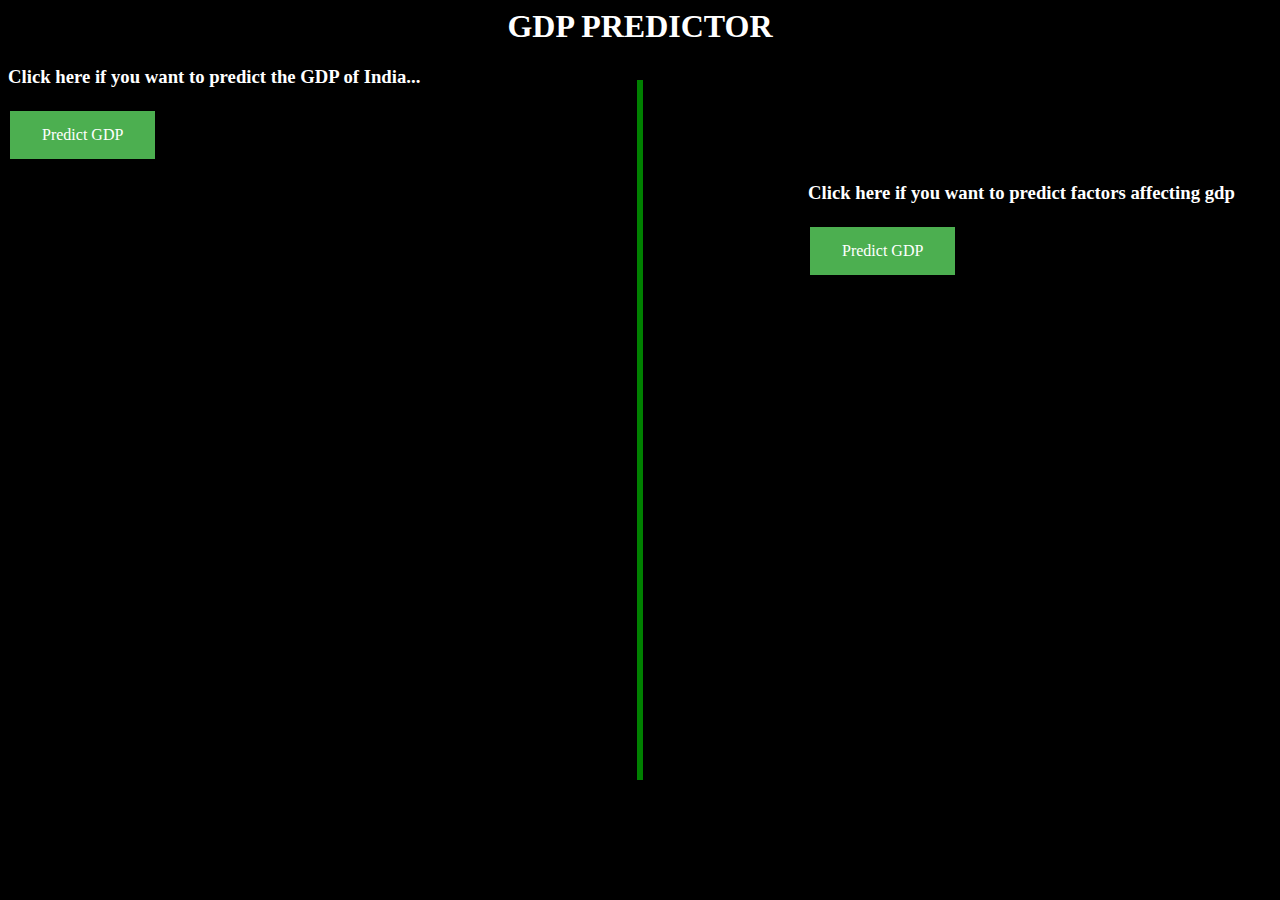
<file: templates/index.html>
<html>
<head>
	<title>GDP predictor</title>
	<meta name="viewport" content="width=device-width, initial-scale=1">
<style>
.v1 {
  border-left: 6px solid green;
  height: 700px;
  position: absolute;
  left: 50%;
  margin-left: -3px;
  margin-top: 80px;
  top: 0;
}
.button {
  background-color: #4CAF50;
  border: none;
  color: white;
  padding: 15px 32px;
  text-align: center;
  text-decoration: none;
  display: inline-block;
  font-size: 16px;
  margin: 4px 2px;
  cursor: pointer;
}
h1{
	text-align: center;
}
.a{
	margin-left: 800px;
}
</style>
</head>
<body bgcolor="#000000" text="#ffffff">
	<div class="v1"></div>
	<h1>GDP PREDICTOR</h1>
	<div class="b">
	    <h3>Click here if you want to predict the GDP of India...</h3>
		<a href="/gdp"class="button">Predict GDP</a>
    </div>
		<div class="a">
			<h3>Click here if you want to predict factors affecting gdp</h3>
			<a href="/factors" class="button">Predict GDP</a>
		</div>
</body>
</html>
</file>
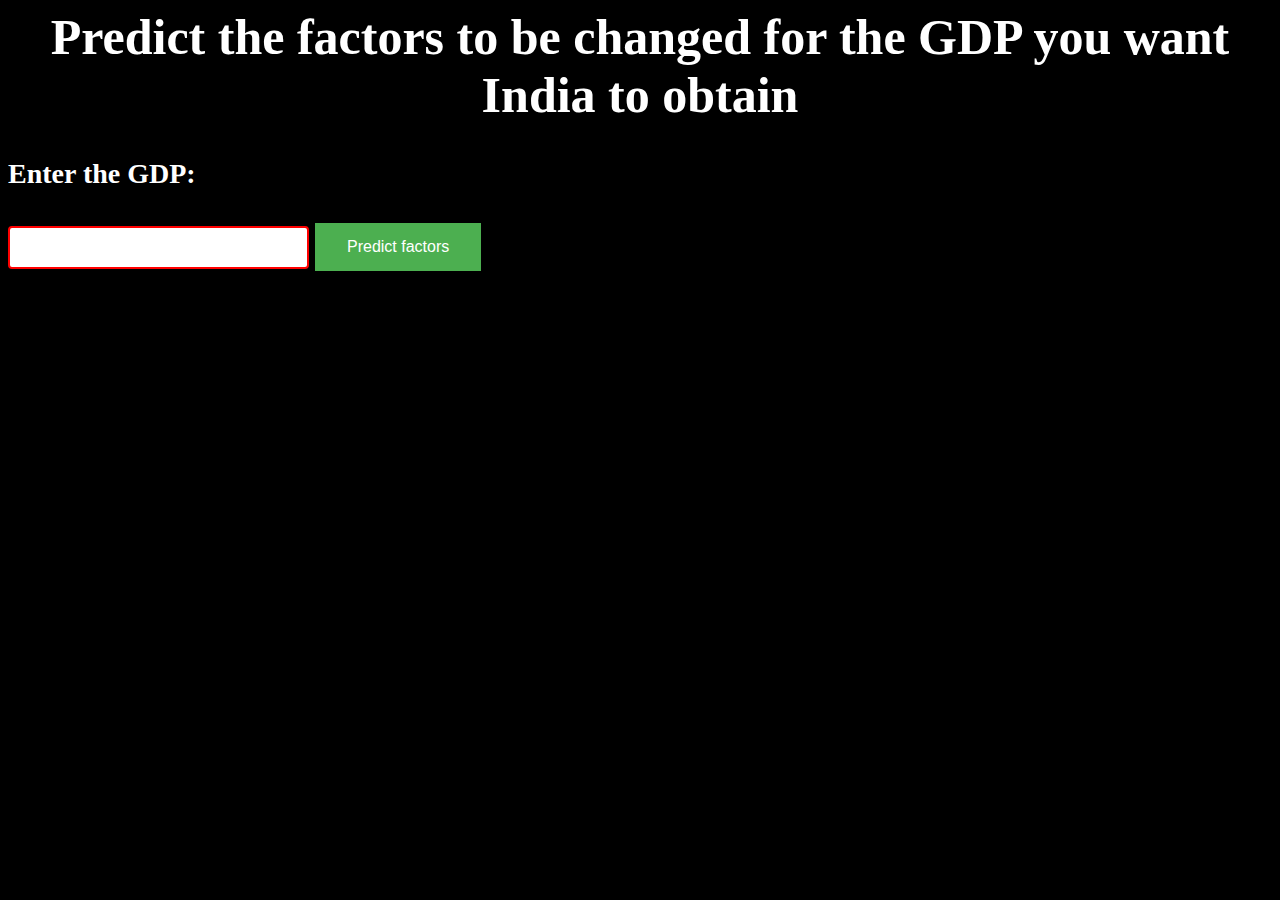
<file: templates/factors.html>
<html>
<head>
	<title>Factors</title>
	<style>
	h1{
		text-align: center;
		font-size: 50px;
	}
	input[type=text] {
  padding: 12px 20px;
  margin: 8px 0;
  border: 2px solid red;
  border-radius: 4px;
}
.button {
  background-color: #4CAF50;
  border: none;
  color: white;
  padding: 15px 32px;
  text-align: center;
  text-decoration: none;
  display: inline-block;
  font-size: 16px;
  margin: 4px 2px;
  cursor: pointer;
}
.button1{
background-color: #4CAF50;
}

h3{
	font-size: 28px;
}
	</style>

</head>
<body bgcolor="#000000" text="#ffffff">
	<h1>Predict the factors to be changed for the GDP you want India to obtain</h1>
	<form method="POST">
  <label for="gdp"><h3>Enter the GDP:</h3></label>
  <input type="text" id="gdp" name="gdp" size="30">
  <button class="button button1">Predict factors</button>
</form>
</body>
</html>
</file>
